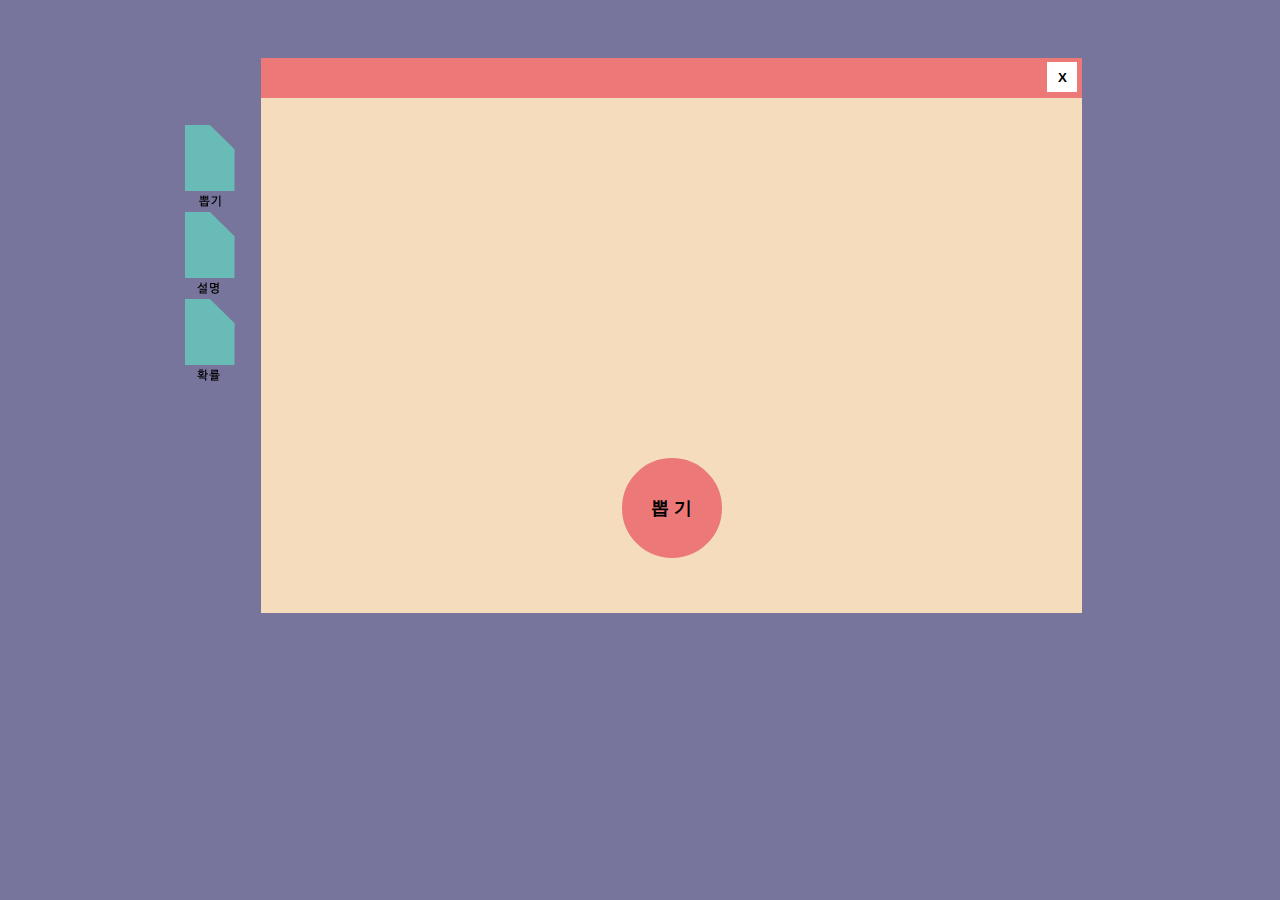
<file: 1.html>
<!DOCTYPE html>
<html lang="en">
<head>
  <meta charset="UTF-8">
  <meta name="viewport" content="width=device-width, initial-scale=1.0">
  <meta http-equiv="X-UA-Compatible" content="ie=edge">
  <title>21SISOMJ</title>
  <link rel="stylesheet" href="1style.css">
  
</head>
<body>
  
    </div>
    <div class="myscreen">
      <div class="abox" width="50px"> 
        <ol>
          <li><button id="qhqrl"><img src="qhqrl.png" alt="" width="50px"></button></li>
          <li><button id="tjfaud" ><a href="2.html"><img src="tjfaud.png" alt="" width="50px"></a></button></li>
          <li><button id="ghkrfbf"><a href="3.html"><img src="ghkrfbf.png" alt="" width="50px"></a></button></li>
        </ol>
        
        
      </div>
      <div class="bbox"> 
        <a href="index.html"><button class="close-button"> X </button></a>
        <button id="myBtn"> 뽑 기 </button>
      </div>
      <div class="cbox"></div>
    </div>
<!-- Trigger/Open The Modal -->

<!-- The Modal -->
<div id="myModal" class="modal">

<!-- Modal content -->
<div class="modal-content">
  <div class="yes">
    <div id="item1"> <div id="item2"></div></div>
  <p id="rdItem"> </p>
  </div>
  
  <!-- <button id="oneMorego"> 한번 더 뽑기 </button> -->
  <button class="closeRandom"> 닫기 </button>
</div>

<div>

</div>
</div>

<script>
var cbtn = document.getElementsByClassName("closeRandom")[0];
// Get the modal
var modal = document.getElementById("myModal");
var tjfaud=document.getElementById("tjfaud");

// Get the button that opens the modal
var btn = document.getElementById("myBtn");
var onemore = document.getElementById("oneMorego");

var rdnum;
var showitem = document.getElementById("item2");
var goitem = document.getElementById("rdItem");

function randomNum(){
  rdnum = Math.floor(Math.random()*100);
  if(rdnum<10){
    goitem.innerHTML="새로움";
    showitem.innerHTML="<img src='num1.png' width='250px'>";
  }
  else if(10<=rdnum&&rdnum<20){
    goitem.innerHTML="지니";
    showitem.innerHTML="<img src='num3.png' width='250px'>";
  }
  else if(20<=rdnum&&rdnum<29){
    goitem.innerHTML="카카오톡";
    showitem.innerHTML="<img src='num2.png' width='250px'>";
  }
  else if(29<=rdnum&&rdnum<38){
    goitem.innerHTML="비쥬얼스튜디오";
    showitem.innerHTML="<img src='num12.png' width='250px'>";
  }
  else if(38<=rdnum&&rdnum<46){
    goitem.innerHTML="응원봉";
    showitem.innerHTML="<img src='num5.png' width='250px'>";
  }
  else if(46<=rdnum&&rdnum<54){
    goitem.innerHTML="마우스";
    showitem.innerHTML="<img src='num8.png' width='250px'>";
  }
  else if(54<=rdnum&&rdnum<62){
    goitem.innerHTML="뮤지컬티켓";
    showitem.innerHTML="<img src='num11.png' width='250px'>";
  }
  else if(62<=rdnum&&rdnum<69){
    goitem.innerHTML="닌텐도스위치";
    showitem.innerHTML="<img src='num9.png' width='250px'>";
  }
  else if(69<=rdnum&&rdnum<76){
    goitem.innerHTML="유니티";
    showitem.innerHTML="<img src='num13.png' width='250px'>";
  }
  else if(76<=rdnum&&rdnum<83){
    goitem.innerHTML="컵밥";
    showitem.innerHTML="<img src='num10.png' width='250px'>";
  }
  else if(83<=rdnum&&rdnum<89){
    goitem.innerHTML="초콜릿";
    showitem.innerHTML="<img src='num7.png' width='250px'>";
  }
  else if(89<=rdnum&&rdnum<94){
    goitem.innerHTML="우유";
    showitem.innerHTML="<img src='item01.png' width='250px'>";
  }
  else if(94<=rdnum&&rdnum<97){
    goitem.innerHTML="물감";
    showitem.innerHTML="<img src='num14.png' width='250px'>";
  }
  else if(97<=rdnum&&rdnum<99){
    goitem.innerHTML="일러스트레이터";
    showitem.innerHTML="<img src='num15.png' width='250px'>";
  }
  else if(99<=rdnum&&rdnum<100){
    goitem.innerHTML="별";
    showitem.innerHTML="<img src='num4.png' width='250px'>";
  }

  
}
// When the user clicks the button, open the modal 
btn.onclick = function randomgo() {
modal.style.display = "block";
randomNum();
}

// onemore.onClick = function(){
//   randomgo();
// }
// When the user clicks on <span> (x), close the modal
cbtn.onclick = function() {
modal.style.display = "none";
}

// When the user clicks anywhere outside of the modal, close it
window.onclick = function(event) {
if (event.target == modal) {
  modal.style.display = "none";
}
}

</script>
</body>
</html>
</file>
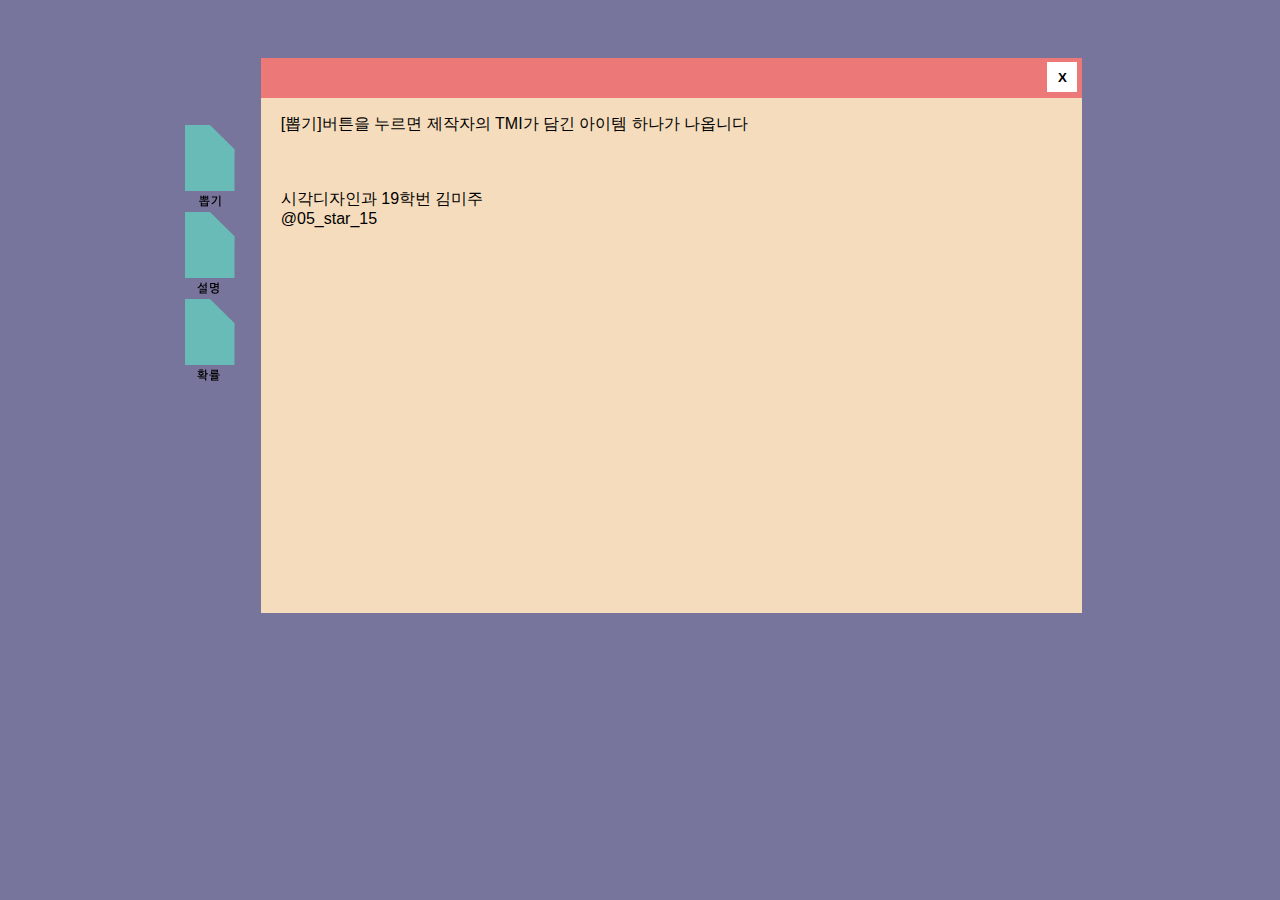
<file: 2.html>
<!DOCTYPE html>
<html lang="en">
<head>
  <meta charset="UTF-8">
  <meta name="viewport" content="width=device-width, initial-scale=1.0">
  <meta http-equiv="X-UA-Compatible" content="ie=edge">
  <title>21SISOMJ</title>
  <link rel="stylesheet" href="1style.css">
  
</head>
<body>
  <!-- <script src="1js.js"></script> -->
  
    </div>
    <div class="myscreen">
      <div class="abox" width="50px"> 
        <ol>
          <li><button id="qhqrl"><a href="1.html"><img src="qhqrl.png" alt="" width="50px"></a></button></li>
          <li><button id="tjfaud"><img src="tjfaud.png" alt="" width="50px"></button></li>
          <li><button id="ghkrfbf"><a href="3.html"><img src="ghkrfbf.png" alt="" width="50px"></a></button></li>
        </ol>
        
        
      </div>
      <div class="bbox"> 
        <a href="index.html"><button class="close-button"> X </button></a>
        <p> [뽑기]버튼을 누르면 제작자의 TMI가 담긴 아이템 하나가 나옵니다 <br> <br> <br> <br>
          시각디자인과 19학번 김미주 <br>
          @05_star_15<p>
<!--             나온 아이템 위에 마우스를 올리면 아이템과 관련된 TMI를 확인해볼 수 있습니다. </p> -->
      </div>
      <div class="cbox"></div>
    </div>
<!-- Trigger/Open The Modal -->



<div>

</div>
</div>


</body>
</html>
</file>
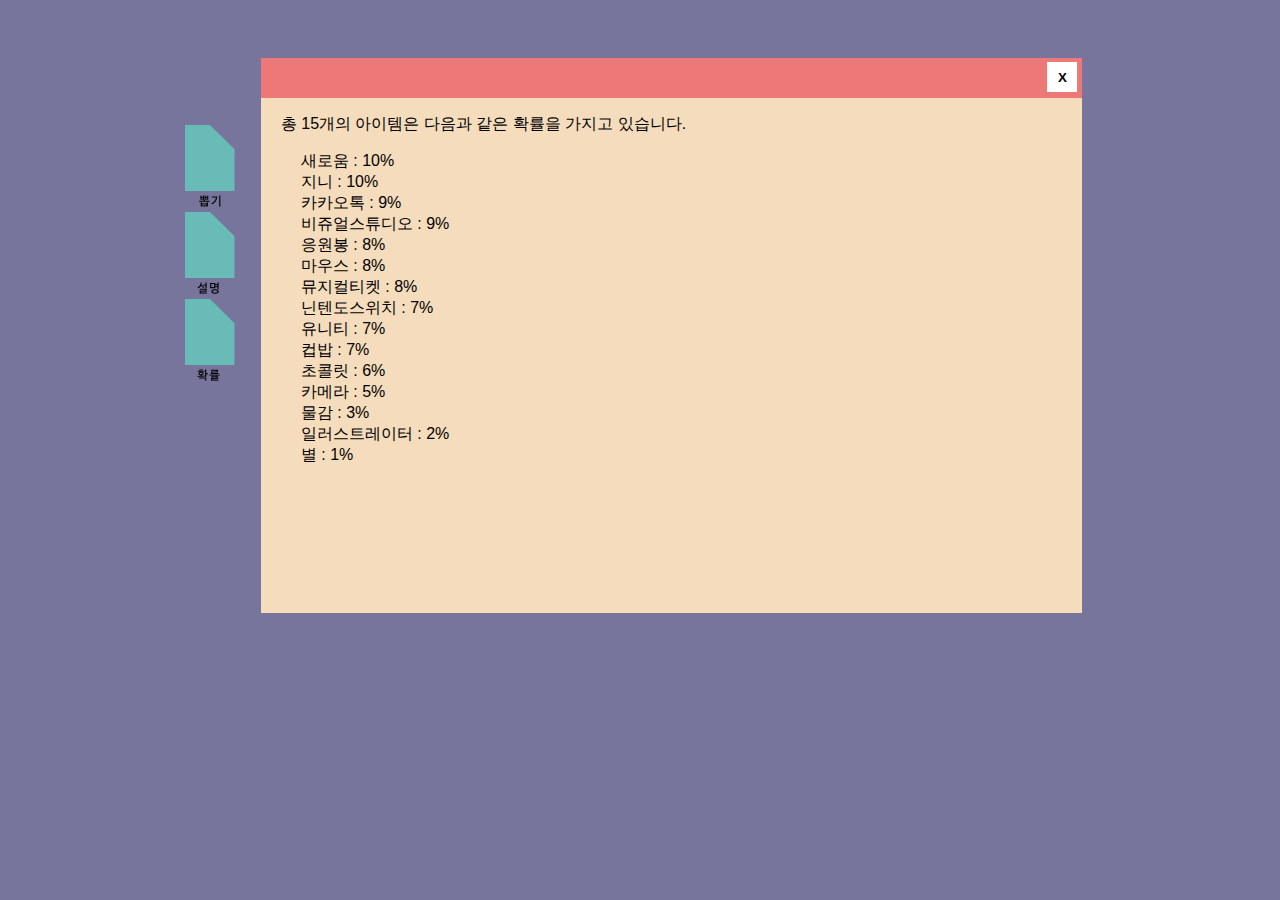
<file: 3.html>
<!DOCTYPE html>
<html lang="en">
<head>
  <meta charset="UTF-8">
  <meta name="viewport" content="width=device-width, initial-scale=1.0">
  <meta http-equiv="X-UA-Compatible" content="ie=edge">
  <title>21SISOMJ</title>
  <link rel="stylesheet" href="1style.css">
  
</head>
<body>
  
    </div>
    <div class="myscreen">
      <div class="abox" width="50px"> 
        <ol>
          <li><button id="qhqrl"><a href="1.html"><img src="qhqrl.png" alt="" width="50px"></a></button></li>
          <li><button id="tjfaud"><a href="2.html"><img src="tjfaud.png" alt="" width="50px"></a></button></li>
          <li><button id="ghkrfbf"><img src="ghkrfbf.png" alt="" width="50px"></button></li>
        </ol>
        
        
      </div>
      <div class="bbox"> 
        <a href="index.html"><button class="close-button"> X </button></a>
        <p>총 15개의 아이템은 다음과 같은 확률을 가지고 있습니다.</p>
        <ol>
            <li>새로움 : 10%</li>
            <li>지니 : 10%</li>
            <li>카카오톡 : 9%</li>
            <li>비쥬얼스튜디오 : 9%</li>
            <li>응원봉 : 8%</li>
            <li>마우스 : 8%</li>
            <li>뮤지컬티켓 : 8%</li>
            <li>닌텐도스위치 : 7%</li>
            <li>유니티 : 7%</li>
            <li>컵밥 : 7%</li>
            <li>초콜릿 : 6%</li>
            <li>카메라 : 5%</li>
            <li>물감 : 3%</li>
            <li>일러스트레이터 : 2%</li>
            <li>별 : 1%</li>
        </ol>
      </div>
      <div class="cbox"></div>
    </div>



<div>

</div>
</div>


</body>
</html>
</file>
<file: 1style.css>
body {
  font-family: Arial, Helvetica, sans-serif;
  background-color: rgb(119, 117, 155);
}

/* The Modal (background) */
.modal {
  display: none; /* Hidden by default */
  position: fixed; /* Stay in place */
  z-index: 1; /* Sit on top */
  padding-top: 70px; /* Location of the box */
  left: 0;
  top: 0;
  width: 100%; /* Full width */
  height: 100%; /* Full height */
  overflow: auto; /* Enable scroll if needed */
  background-color: rgb(0, 0, 0); /* Fallback color */
  background-color: rgba(0, 0, 0, 0.4); /* Black w/ opacity */
}

/* Modal Content */
.modal-content {
  background-color: #fefefe;
  margin: auto;
  border: 6px solid rgb(236, 121, 120);
  width: 550px;
  height: 550px;
  border-radius: 100%;
  text-align: center;
}

/* The Close Button */
.close {
  color: #aaaaaa;
  float: right;
  font-size: 28px;
  font-weight: bold;
}

.close:hover,
.close:focus {
  color: #000;
  text-decoration: none;
  cursor: pointer;
}
#myBtn {
  display: block;
  width: 100px;
  height: 100px;
  border: 2px solid rgb(236, 121, 120);
  background-color: rgb(236, 121, 120);
  margin-left: auto;
  margin-right: auto;
  border-radius: 50%;
  text-align: center;
  font-size: large;
  font-weight: bold;
  margin-top: 400px;
}

.close-button {
  width: 30px;
  height: 30px;
  margin-top: 4px;
  border: 0px solid;
  text-align: center;
  font-weight: bolder;
  background-color: white;
  float: right;
  margin-right: 5px;
}
.item0,
#item1 {
  width: 300px;
  height: 300px;
  background-color: rgb(86, 124, 152);
  /* padding: 20px; */
  margin-left: auto;
  margin-right: auto;
  margin-top: 40px;
  text-align: center;
}

.item {
  display: inline-block;
}

.closeRandom {
  display: inline-block;
  width: 100px;
  height: 30px;
  border: 3px solid rgb(236, 121, 120);
  background-color: white;
  margin-left: auto;
  margin-right: auto;
  text-align: center;
}

#oneMorego {
  display: inline-block;
  width: 100px;
  height: 30px;
  border: 2px solid rgb(236, 121, 120);
  background-color: white;
  margin-top: 10px;
  text-align: center;
}

.yes {
  padding-top: 32px;
}

#fold1 {
  display: inline-block;
  padding-left: 30px;
  padding-top: 30px;
}
#tex1 {
  width: 40px;
  display: inline-block;
}

.abox {
  width: 20%;
  float: left;
  display: flex;
  justify-content: flex-end;
  margin-top: 100px;
}
.myscreen {
  overflow: hidden;
}
.bbox {
  float: left;
  width: 65%;
  background-image: url("./mainscreen.png");
  height: 555px;
  margin-top: 50px;
}
.cbox {
  float: left;
  width: 15%;
}
li {
  list-style: none;
  margin-right: 20px;
}
#ghkrfbf,
#tjfaud,
#qhqrl {
  background-color: transparent;
  border: none;
}

p {
  padding-top: 40px;
  padding-left: 20px;
  padding-right: 20px;
}

#item2 {
  padding-top: 20px;
}
</file>
